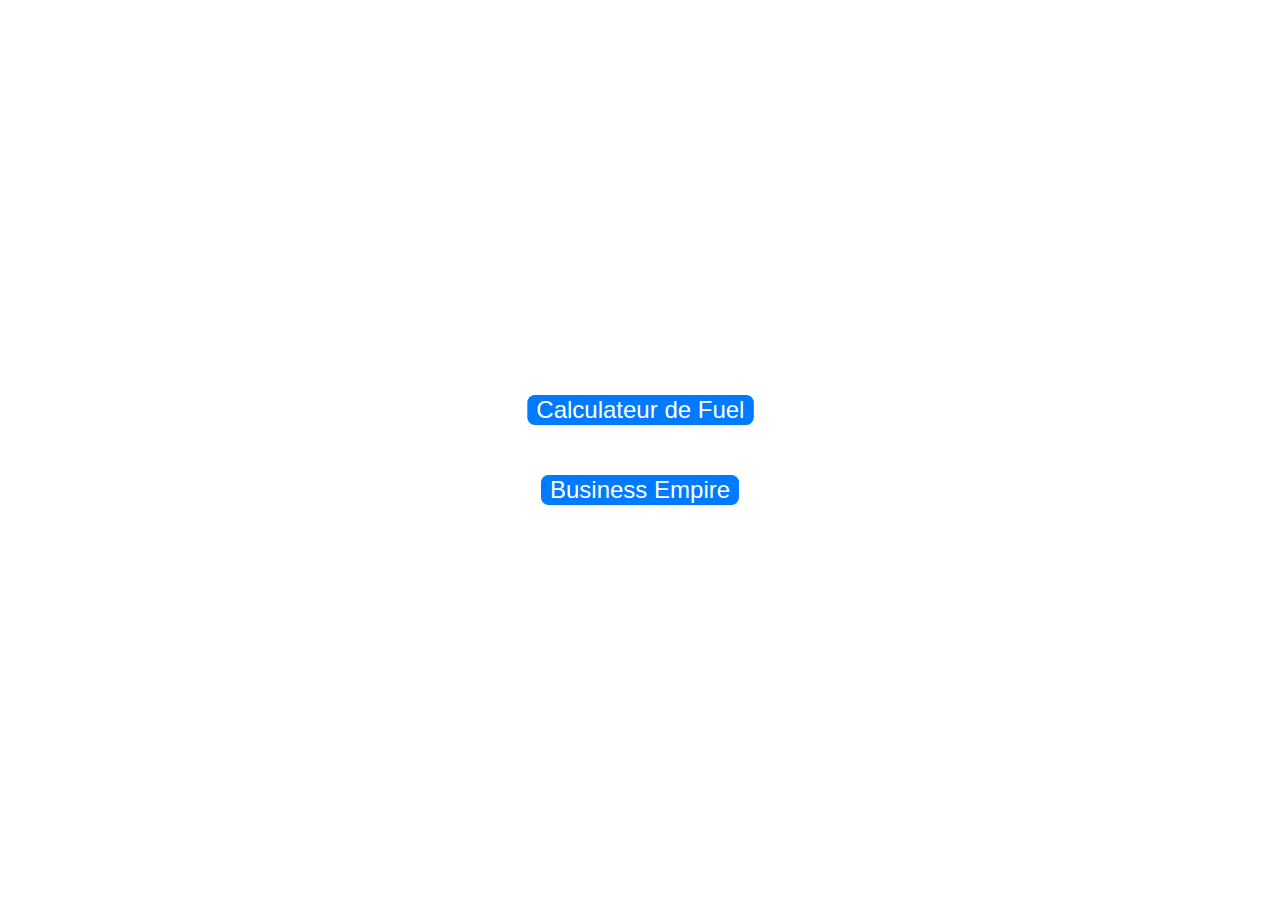
<file: index.html>
<!DOCTYPE html>
<html lang="fr">

<head>
    <meta charset="UTF-8">
    <meta name="viewport" content="width=device-width, initial-scale=1.0">
    <title>Home</title>
    <link rel="stylesheet" href="style.css">
</head>

<body>
    <div class="buttons">  
        <!-- <a href="https://lucasdanquigny.github.io/calcul_fuel/index.html">
            <button class="button">Calculateur de Fuel</button>
        </a> -->
        <a href="calcul_fuel/index.html">
            <button class="button">Calculateur de Fuel</button>
        </a>
    
        <!-- <a href="https://lucasdanquigny.github.io/business_empire/index.html">
            <button class="button">Business Empire</button>
        </a> -->
        <a href="business_empire/index.html">
            <button class="button">Business Empire</button>
        </a>
    </div>  
</body>

</html>
</file>
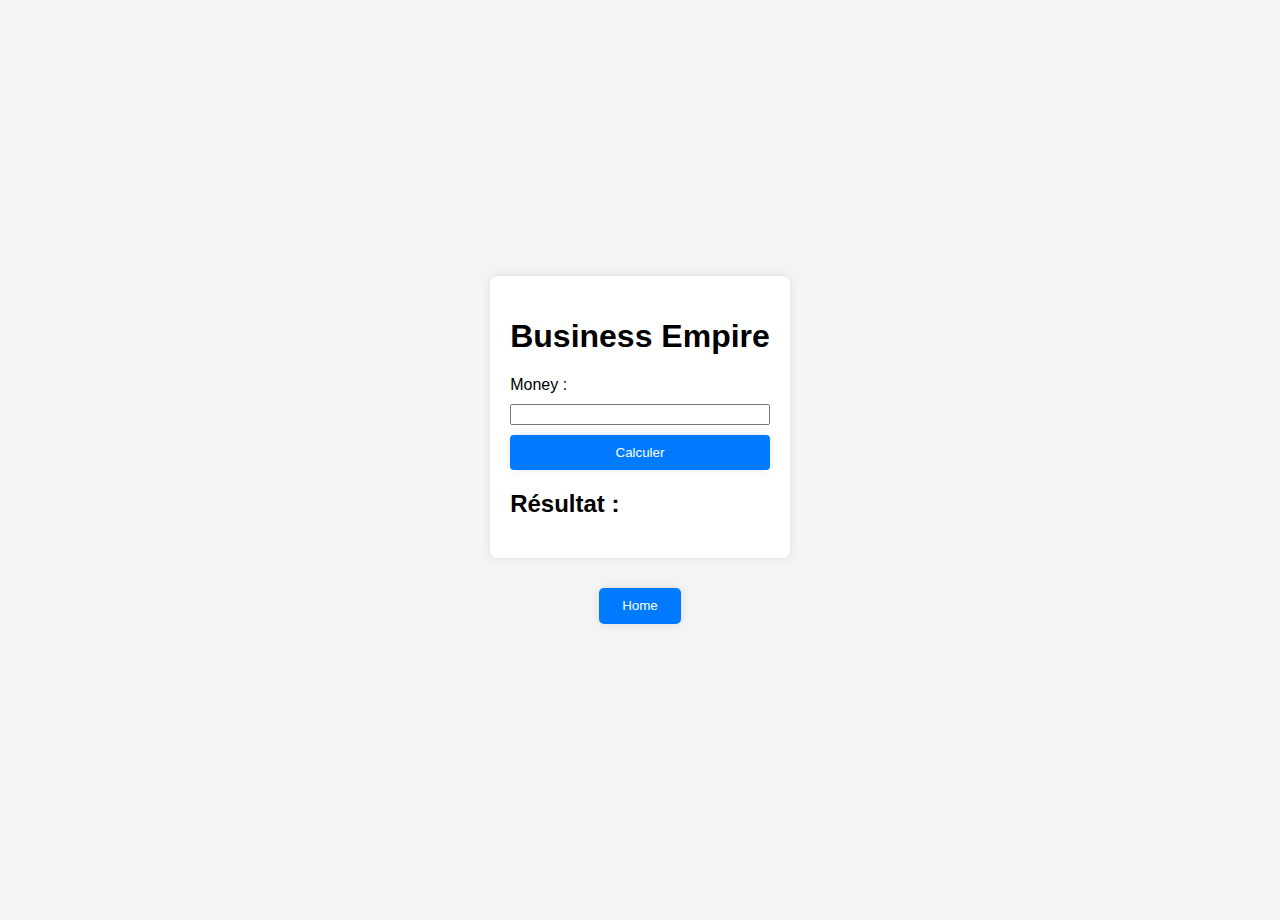
<file: business_empire/index.html>
<!DOCTYPE html>
<html lang="fr">

<head>
    <meta charset="UTF-8">
    <meta name="viewport" content="width=device-width, initial-scale=1.0">
    <title>Business Empire</title>
    <link rel="stylesheet" href="style.css">
</head>

<body>
    <div class="content">
        <div class="container">
            <h1>Business Empire</h1>
            <form id="Form">

                <label for="money">Money :</label>
                <input type="text" id="money" name="money" required>

                <button class="button_calcul" type="button" onclick="calculateConstruction()">Calculer</button>
            </form>

            <div id="result">
                <h2>Résultat :</h2>
                <p id="quantity"></p>
                <p id="materials"></p>
            </div>
        </div>

        <!-- <a href="https://lucasdanquigny.github.io">
            <button class="button">Home</button>
        </a> -->
        <a href="file:///C:/Users/lucasdanquigny/Desktop/Sites%20Webs/index.html">
            <button class="button">Home</button>
        </a>
    </div>

    <script src="script.js"></script>

</body>

</html>
</file>
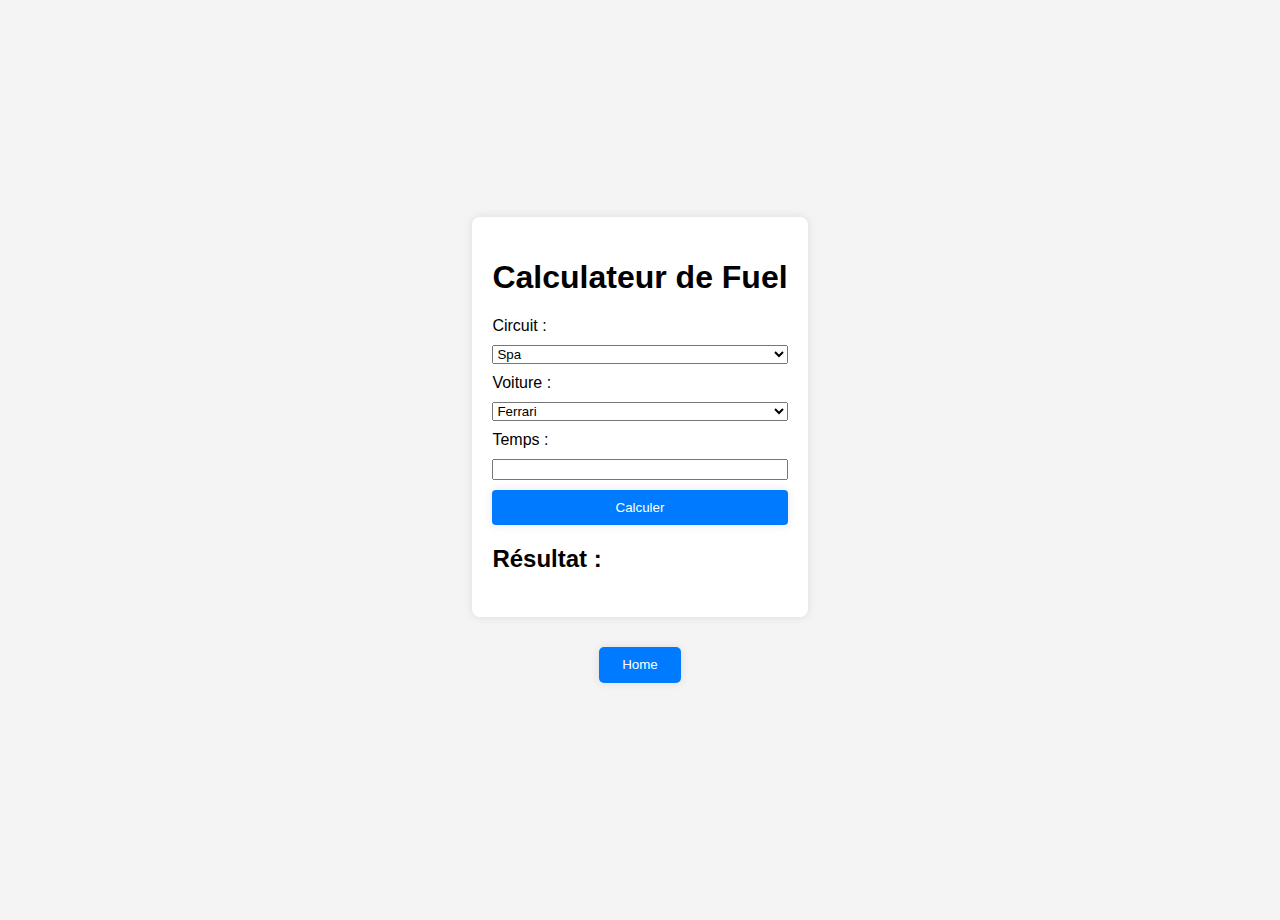
<file: calcul_fuel/index.html>
<!DOCTYPE html>
<html lang="fr">

<head>
    <meta charset="UTF-8">
    <meta name="viewport" content="width=device-width, initial-scale=1.0">
    <title>Calculateur Fuel</title>
    <link rel="stylesheet" href="style.css">
</head>

<body>
    <div class="content">
        <div class="container">
            <h1>Calculateur de Fuel</h1>
            <form id="calculatorForm">
                <label for="circuit">Circuit :</label>
                <select id="circuit" name="circuit">
                    <option value="spa">Spa</option>
                    <option value="bahrein">Bahrein</option>
                    <option value="fuji">Fuji</option>
                    <option value="mans">Le Mans</option>
                    <option value="portimao">Portimao</option>
                    <option value="monza">Monza</option>
                    <option value="sebring">Sebring</option>
                </select>

                <label for="voiture">Voiture :</label>
                <select id="voiture" name="voiture">
                    <option value="ferrari">Ferrari</option>
                    <option value="porsche">Porsche</option>
                    <option value="corvette">Corvette</option>
                    <option value="aston">Aston Martin</option>
                    <option value="LMP2">LMP2</option>
                    <option value="LMP2">Hypercar</option>
                </select>

                <label for="temps">Temps :</label>
                <input type="number" id="temps" name="temps" required>

                <button class="button_calcul" type="button" onclick="calculateTime()">Calculer</button>
            </form>

            <div id="result">
                <h2>Résultat :</h2>
                <p id="output"></p>
            </div>
        </div>

        <!-- <a href="https://lucasdanquigny.github.io">
            <button class="button">Home</button>
        </a> -->
        <a href="file:///C:/Users/lucasdanquigny/Desktop/Sites%20Webs/index.html">
            <button class="button">Home</button>
        </a>
    </div>

    <script src="script.js"></script>

</body>

</html>
</file>
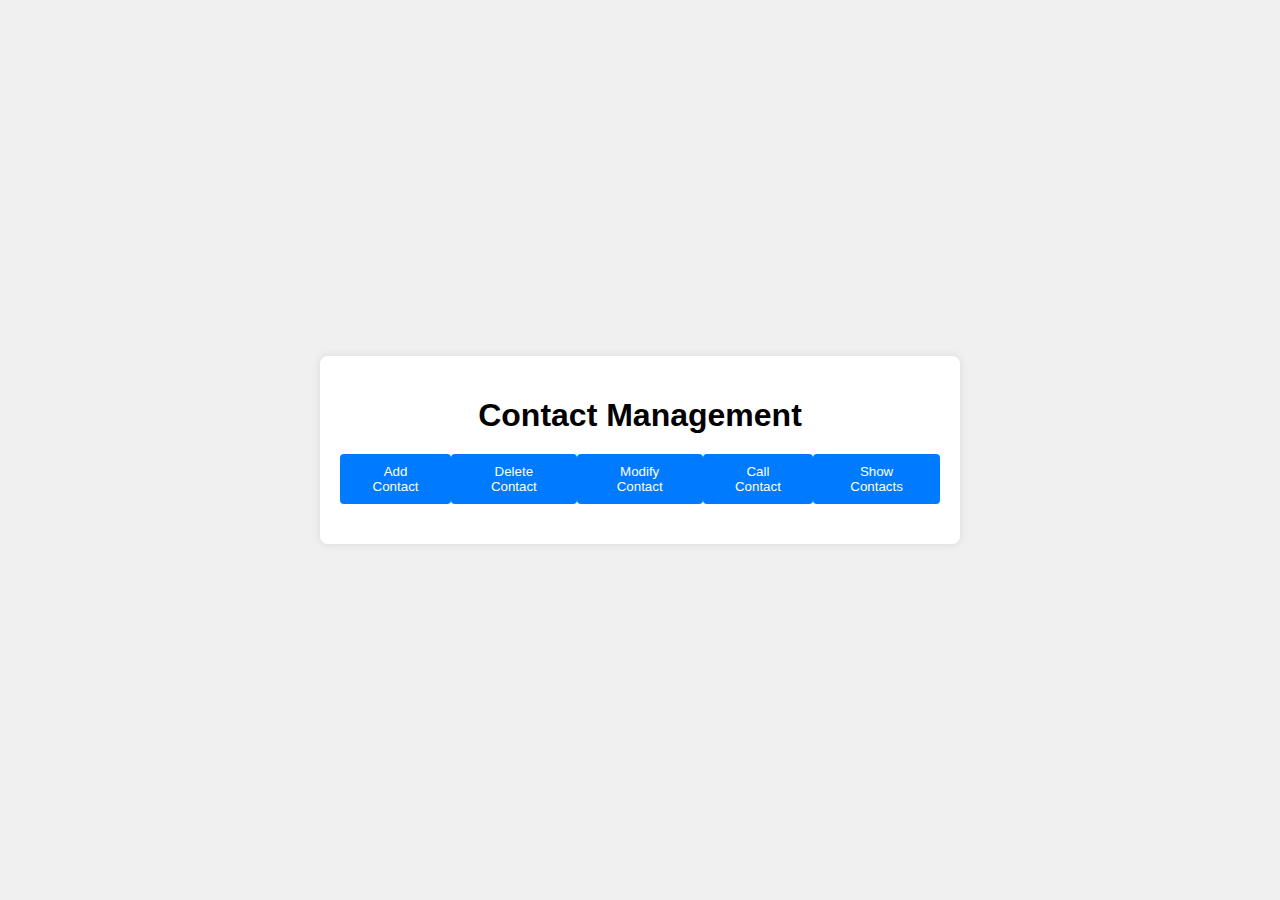
<file: contact/index.html>
<!DOCTYPE html>
<html lang="en">

<head>
    <meta charset="UTF-8">
    <meta name="viewport" content="width=device-width, initial-scale=1.0">
    <title>Contact Management</title>
    <link rel="stylesheet" href="styles.css">
</head>

<body>
    <div class="container">
        <h1>Contact Management</h1>

        <div class="actions">
            <button onclick="toggleForm('add')">Add Contact</button>
            <button onclick="toggleForm('delete')">Delete Contact</button>
            <button onclick="toggleForm('modify')">Modify Contact</button>
            <button onclick="toggleForm('call')">Call Contact</button>
            <button onclick="displayContacts()">Show Contacts</button>
        </div>

        <div id="form-container" class="form-container">
            <!-- Form will be dynamically filled here -->
        </div>

        <div id="contacts-container" class="contacts-container">
            <!-- Contacts will be dynamically filled here -->
        </div>
    </div>

    <script src="scripts.js"></script>
</body>

</html>
</file>
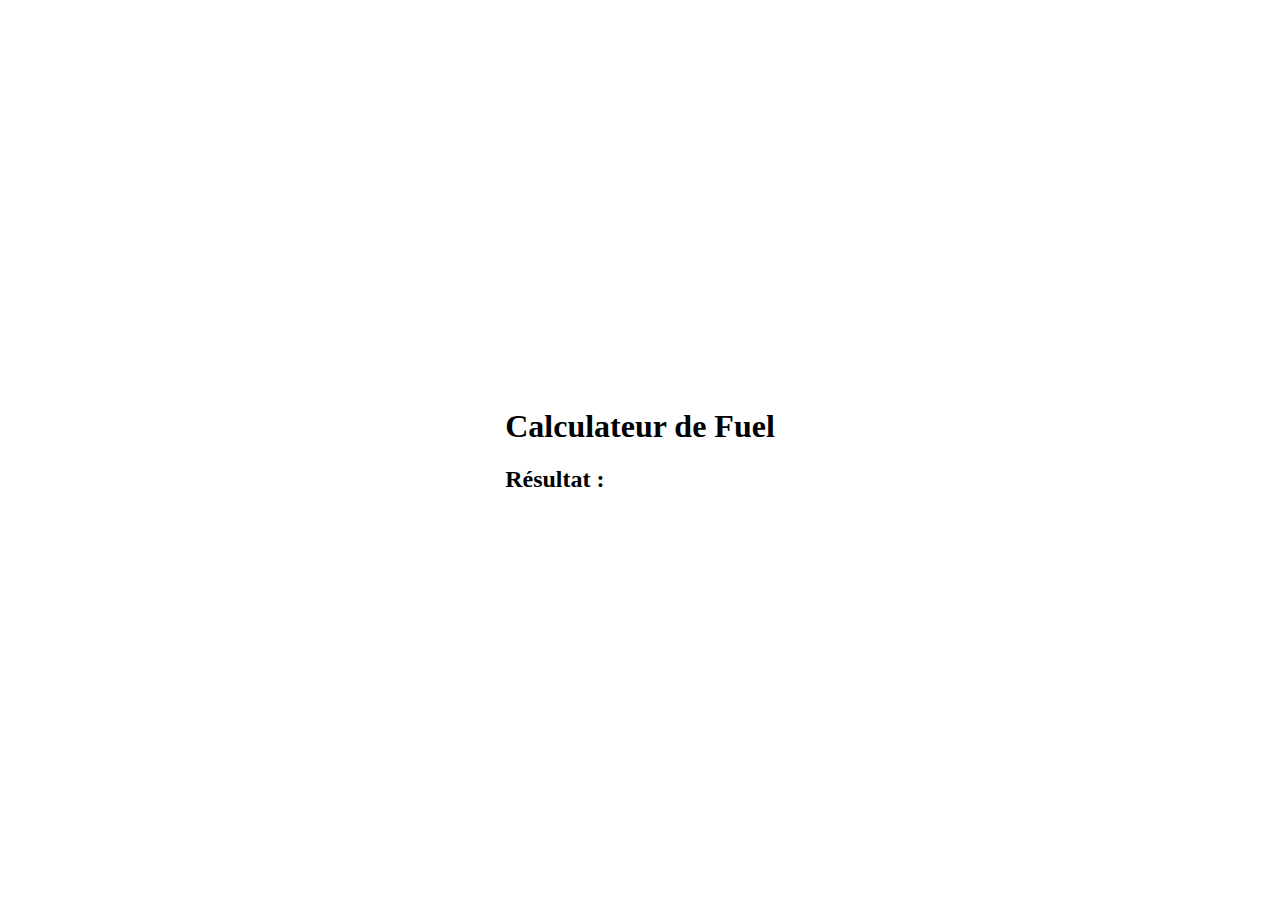
<file: index_2.html>
<!DOCTYPE html>
<html lang="fr">

<head>
    <meta charset="UTF-8">
    <meta name="viewport" content="width=device-width, initial-scale=1.0">
    <title>Calculateur Fuel</title>
    <link rel="stylesheet" href="style.css">
</head>

<body>
    <div class="container">
        <h1>Calculateur de Fuel</h1>
        <div id="result">
            <h2>Résultat :</h2>
            <p id="output"></p>
        </div>
    </div>

    <script src="script.js"></script>
</body>

</html>
</file>
<file: style.css>
.button {
    background-color: #007BFF;
    color: white;
    border-radius: 5px;
    cursor: pointer;
    font-size: 16px;
    border: none;
    transform: scale(1.5); 
    margin: 30px;
}

.button:hover {
    background-color: #0056b3;
    transform: scale(1.75);
}

body {
    display: flex;
    justify-content: center;
    align-items: center;
    height: 100vh;
    margin: 0;
}

.buttons {
    display: flex;
    justify-content: center;
    align-items: center;
    flex-direction: column;
}
</file>
<file: business_empire/style.css>
body {
    font-family: Arial, sans-serif;
    background-color: #f4f4f4;
    display: flex;
    justify-content: center;
    align-items: center;
    height: 100vh;
    margin: 0;
    line-height: normal;
}

.container {
    background-color: #fff;
    padding: 20px;
    border-radius: 8px;
    box-shadow: 0 0 10px rgba(0, 0, 0, 0.1);
}

h1 {
    text-align: center;
}

form {
    display: flex;
    flex-direction: column;
}

label,
select,
input {
    margin-bottom: 10px;
}

.button_calcul {
    padding: 10px;
    background-color: #007BFF;
    color: white;
    border: none;
    border-radius: 4px;
    cursor: pointer;
    box-shadow: 0 0 10px rgba(0, 0, 0, 0.1);
}

.button_calcul:hover {
    background-color: #0056b3;
}

#result {
    margin-top: 20px;
}

#output {
    font-size: 1.5em;
    text-align: center;
}

.button {
    height: 36px;
    width: 82px;
    background-color: #007BFF;
    border: none;
    box-shadow: 0 0 10px rgba(0, 0, 0, 0.1);
    border-radius: 5px;
    color: white;
    margin-top: 30px;
}

.button:hover {
    background-color: #0056b3;
}

.content {
    padding: 20px;
    display: flex;
    flex-direction: column;
    justify-content: center;
    align-items: center;
    height: 100%;
    width: 100vh;
}
</file>
<file: calcul_fuel/style.css>
body {
    font-family: Arial, sans-serif;
    background-color: #f4f4f4;
    display: flex;
    justify-content: center;
    align-items: center;
    height: 100vh;
    margin: 0;
    line-height: normal;
}

.container {
    background-color: #fff;
    padding: 20px;
    border-radius: 8px;
    box-shadow: 0 0 10px rgba(0, 0, 0, 0.1);
}

h1 {
    text-align: center;
}

form {
    display: flex;
    flex-direction: column;
}

label,
select,
input {
    margin-bottom: 10px;
}

.button_calcul {
    padding: 10px;
    background-color: #007BFF;
    color: white;
    border: none;
    border-radius: 4px;
    cursor: pointer;
    box-shadow: 0 0 10px rgba(0, 0, 0, 0.1);
}

.button_calcul:hover {
    background-color: #0056b3;
}

#result {
    margin-top: 20px;
}

#output {
    font-size: 1.5em;
    text-align: center;
}

.button {
    height: 36px;
    width: 82px;
    background-color: #007BFF;
    border: none;
    box-shadow: 0 0 10px rgba(0, 0, 0, 0.1);
    border-radius: 5px;
    color: white;
    margin-top: 30px;
}

.button:hover {
    background-color: #0056b3;
}

.content {
    padding: 20px;
    display: flex;
    flex-direction: column;
    justify-content: center;
    align-items: center;
    height: 100%;
    width: 100vh;
}
</file>
<file: contact/styles.css>
body {
    font-family: Arial, sans-serif;
    background-color: #f0f0f0;
    display: flex;
    justify-content: center;
    align-items: center;
    height: 100vh;
    margin: 0;
}

.container {
    background-color: #fff;
    padding: 20px;
    border-radius: 8px;
    box-shadow: 0 0 10px rgba(0, 0, 0, 0.1);
    width: 80%;
    max-width: 600px;
}

h1 {
    text-align: center;
    margin-bottom: 20px;
}

.actions {
    display: flex;
    justify-content: space-between;
    margin-bottom: 20px;
}

button {
    padding: 10px 20px;
    border: none;
    background-color: #007bff;
    color: #fff;
    cursor: pointer;
    border-radius: 4px;
}

button:hover {
    background-color: #0056b3;
}

.form-container,
.contacts-container {
    margin-bottom: 20px;
}

.form-container {
    display: none;
}

.contact-item {
    padding: 10px;
    border: 1px solid #ccc;
    margin-bottom: 10px;
    border-radius: 4px;
}

.contact-item p {
    margin: 5px 0;
}

.contact-item .actions {
    margin-top: 5px;
}

.contact-item .actions button {
    margin-right: 5px;
}
</file>
